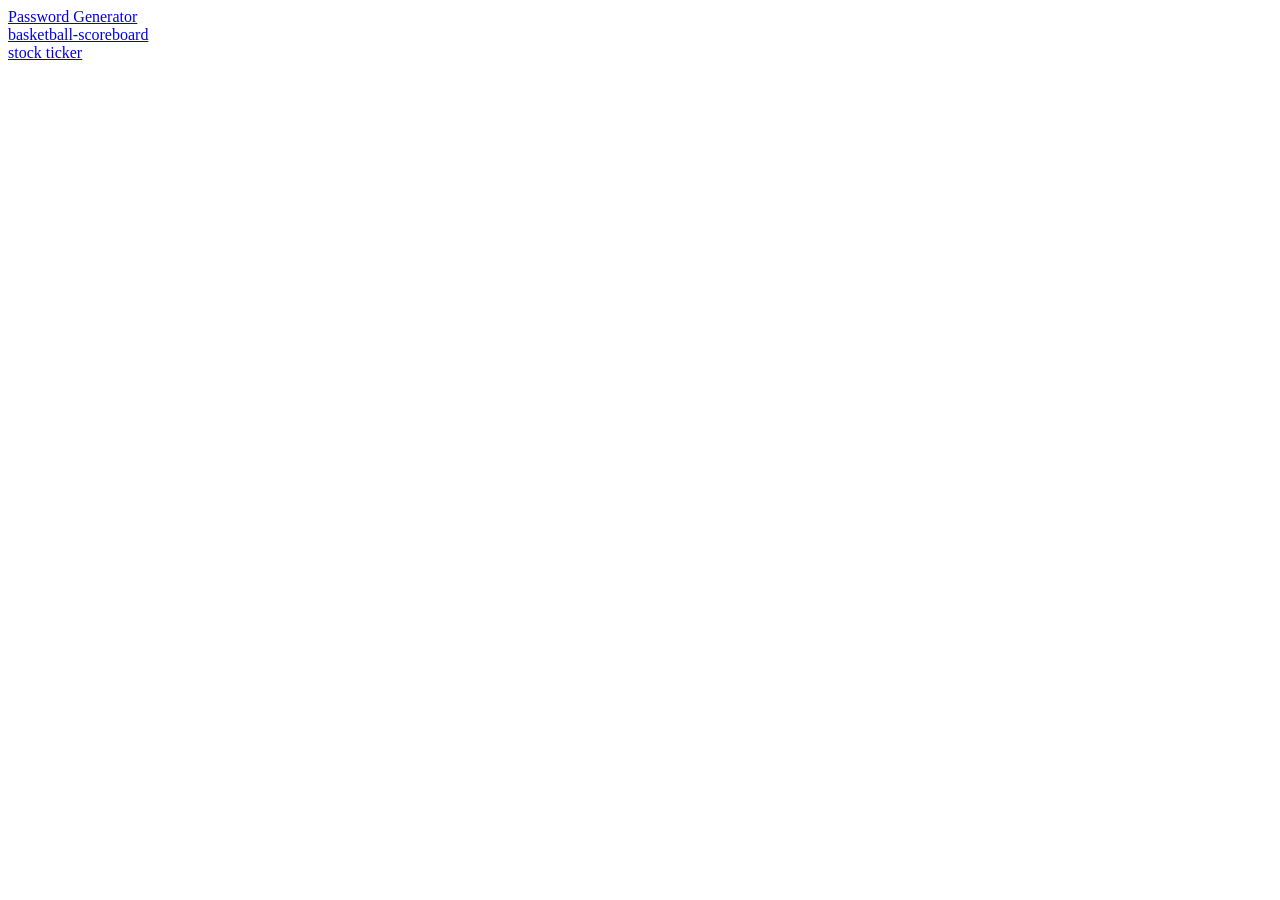
<file: index.html>
<!DOCTYPE html>
<html lang="en">
<head>
    <meta charset="UTF-8">
    <meta name="viewport" content="width=device-width, initial-scale=1.0">
    <title>Document</title>
</head>
<body>
    <a href="password-generator/index.html">Password Generator</a><br>
    <a href="basketball-scoreboard/index.html">basketball-scoreboard</a><br>
    <a href="stock-ticker/index.html">stock ticker</a><br>  
</body>
</html>
</file>
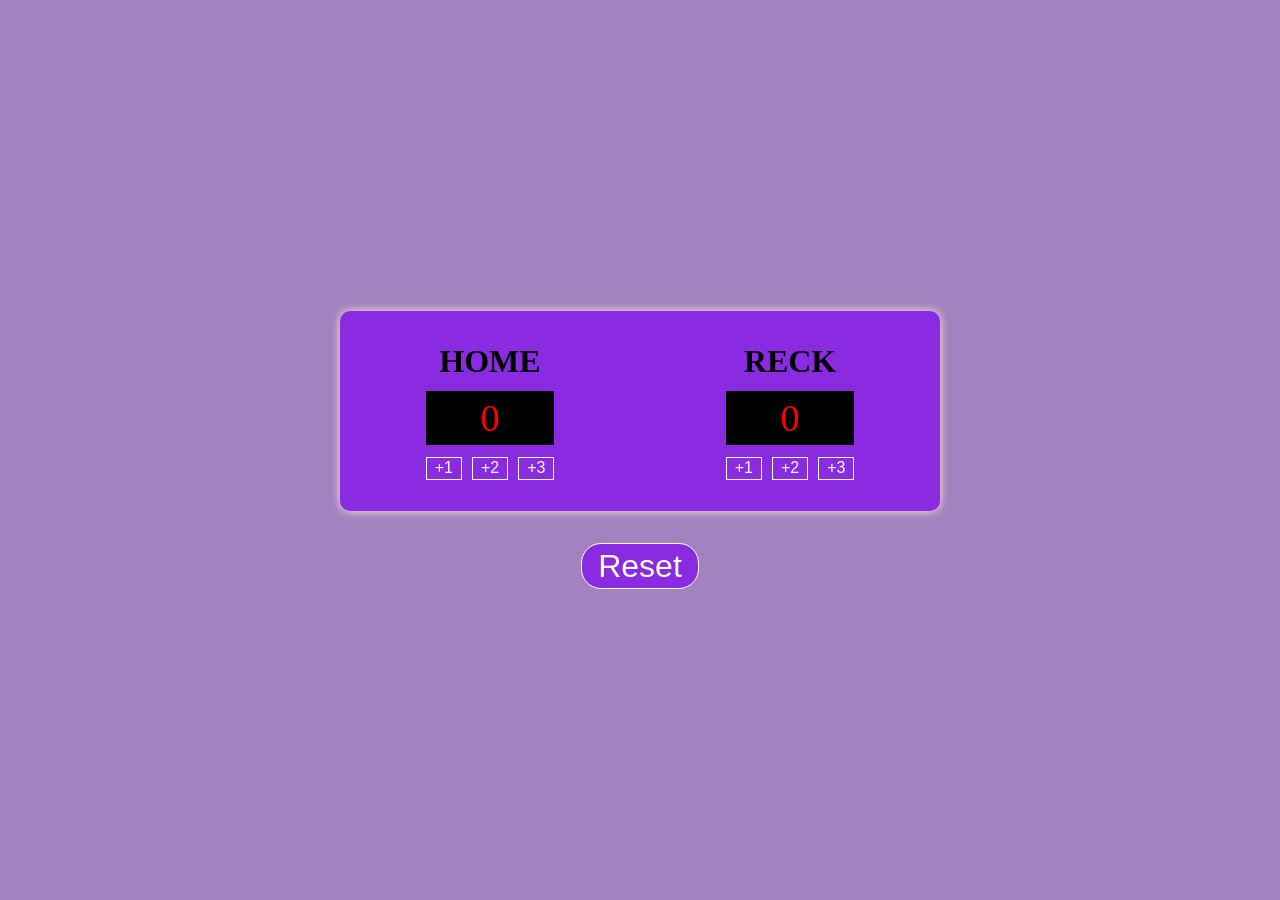
<file: basketball-scoreboard/index.html>
<!DOCTYPE html>
<html lang="en">
<head>
    <meta charset="UTF-8">
    <meta name="viewport" content="width=device-width, initial-scale=1.0">
    <link rel="stylesheet" href="style.css">
    <title>ScoreBoard</title>
</head>
<body>
    <div class="container">
        <div class="left">
            <h1>HOME</h1>
            <p class="left-count">0</p>
            <div class="btns">
                <button onclick="leftOne()">+1</button>
                <button onclick="leftTwo()">+2</button>
                <button onclick="leftThree()">+3</button>
            </div>
        </div>
        <div class="right">
            <h1>RECK</h1>
            <p class="right-count">0</p>
            <div class="btns">
                <button onclick="rightOne()">+1</button>
                <button onclick="rightTwo()">+2</button>
                <button onclick="rightThree()">+3</button>
            </div>
        </div>
    </div>
    <button class="reset" onclick="reset()">Reset</button>
    <script src="script.js"></script>
</body>
</html>
</file>
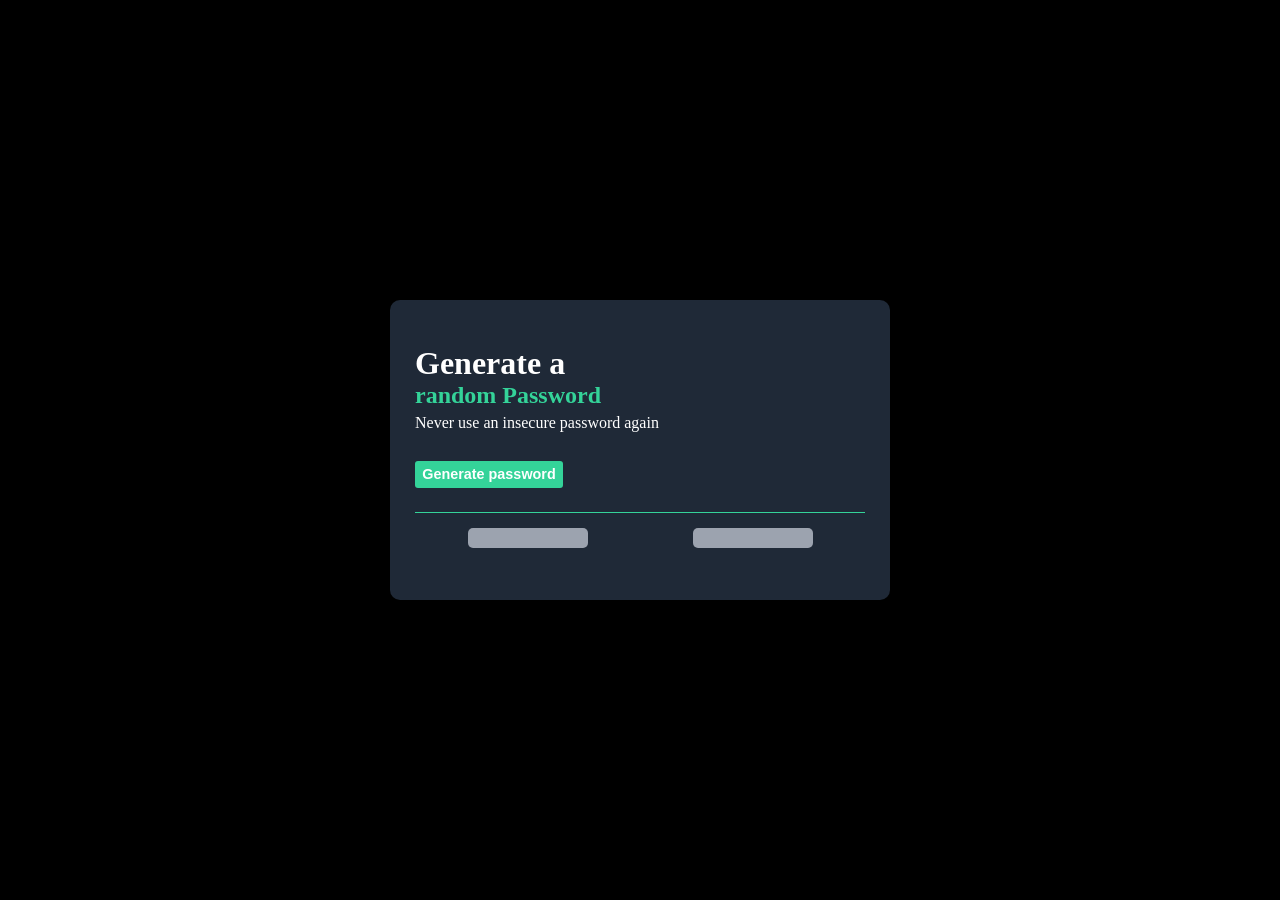
<file: password-generator/index.html>
<!DOCTYPE html>
<html lang="en">
<head>
    <meta charset="UTF-8">
    <meta name="viewport" content="width=device-width, initial-scale=1.0">
    <title>Document</title>
    <link rel="stylesheet" href="style.css">
</head>
<body>
    <!DOCTYPE html>
    <html lang="en">
    <head>
        <meta charset="UTF-8">
        <meta name="viewport" content="width=device-width, initial-scale=1.0">
        <title>Document</title>
    </head>
    <body>
        <div class="container">
            <div class="inner">
                <h1>Generate a</h1>
                <h2>random Password</h2>
                <p class="heading-para">Never use an insecure password again</p>
                <button onclick="check()" class="password-btn">Generate password</button>
                <div class="password-container">
                    <p class="one"></p>
                    <p class="two "></p>
                </div>
            </div>
        </div>
    </body>
    <script src="script.js"></script>
    </html>
</body>
</html>
</file>
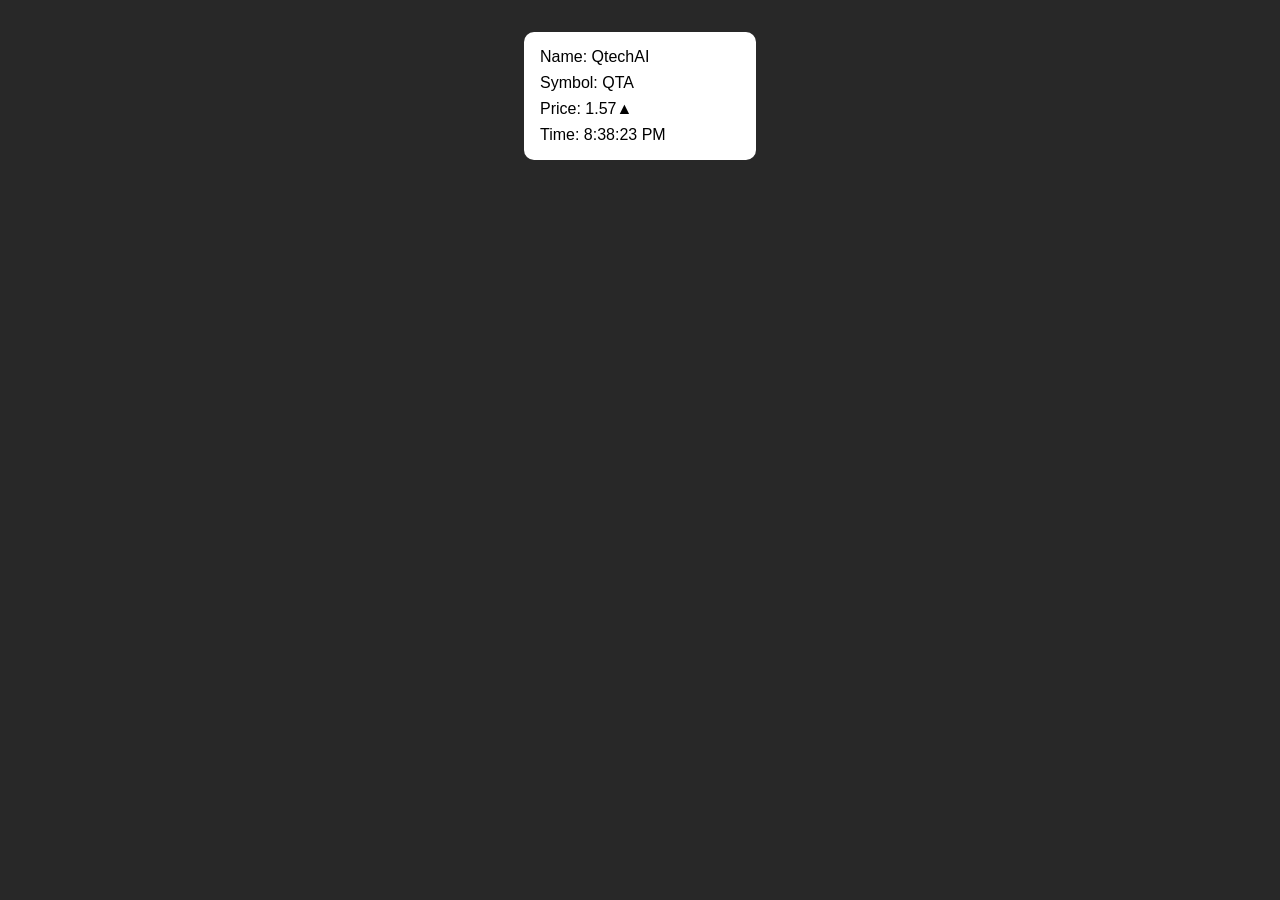
<file: stock-ticker/index.html>
<!doctype html>
<html>
    <head>
        <title>Stock Ticker</title>
        <link rel="stylesheet" href="index.css">
    </head>
    <body>
        <main class="stock-display-container">
            <div>Name: <span id="name"></span></div>
            <div>Symbol: <span id="symbol"></span></div>
            <div>Price: <span id="price"></span><span id="price-icon"></span></div>
            <div>Time: <span id="time"></span></div>
        </main>
        <script src="index.js" type="module"></script>
    </body>
</html>
</file>
<file: basketball-scoreboard/style.css>
*{
    margin: 0;
    padding: 0;
    box-sizing: border-box;
}
body{
    height: 100vh;
    width: 100%;
    display: flex;
    flex-direction: column;

    justify-content: center;
    align-items: center;
    background-color: rgb(162, 131, 191);
}
.container{
border: none;
border-radius: 10px;
box-shadow: 0px 0px 10px 0px blanchedalmond;
max-width: 600px;
min-width: 350px;
height: 200px;
width: 50%;
display:flex;
justify-content: space-around;
align-items: center;
background-color: blueviolet;
}
h1{
    text-align: center;
}
p{
    text-align: center;
    font-size: 2.4rem;
    padding: 0.1em ;
    margin: 0.3em 0;
    border: 1px solid black;
    background-color: black;
    color: red;
}
.btns{
    display: flex;
    justify-content: space-around;
    gap: 10px;
}
button{
    font-size: 1rem;
    padding: 0.1em 0.5em;
    cursor: pointer;
    background-color: blueviolet;
    color: white;
    border: 1px solid white;
}
.reset{
    margin-top: 1em;
    font-size: 2rem;
    border-radius: 20px;
}
</file>
<file: password-generator/style.css>
*{
    margin: 0;
    padding: 0;
    box-sizing: border-box;
}
body{
    width: 100%;
    min-height: 100vh;
    display: flex;
    justify-content: center;
    align-items: center;
    background-color: black;
}
.container{
    width: 70%;
    max-width: 500px;
    max-height:500px ;
    height: 300px;
    display: flex;
    justify-content: center;
    align-items: center;
    background-color: #1F2937;
    border-radius: 10px;
    border: none;
    transition: box-shadow 0.3s ease, transform 0.3s ease;
    
}
.container:hover{
box-shadow: 0px 0px 100px 1px #34D399;
transform: translateY(-5px);
}
.inner{
    width: 90%;
    height: 70%;
}
.heading-para{
    margin-top: 0.3em;
}
.password-btn{
    padding: 0.4em 0.5em;
    font-weight: 600;
    border-radius: 3px;
    border: none;
    margin-top: 2em;
    font-size: 0.9rem;
    cursor: pointer;
    background-color: #34D399;
    color: white;
}
h1{
    color: white;
}
h2{
    color: #34D399;
}
p{
    color: white;
}
.password-container{
    border-top: 1px solid #34D399;
    height: 50px;
    margin-top: 1.5em;
    display: flex;
    justify-content: space-around;
    align-items: center;
}

.one, .two{
    background-color: #9CA3AF;
    min-height: 20px;
    min-width: 120px;
    text-align: center;
    border-radius: 5px;
    color: #34D399;
    padding: 0.1em 1em;
    
}


@media (max-width: 600px) {
    html{
        font-size: 20px;
    }
    .container{
        width: 90%;
        height: auto;

    }
    .password-container{
        width: 100%;
        gap: 10px;
    }
    .one, .two{
    background-color: #9CA3AF;
    min-height: 20px;
    width: 140px;
    text-align: center;
    border-radius: 5px;
    color: #34D399;
    padding:0.2em 0.2em;
    font-size: 0.8rem;
    
}
}
</file>
<file: stock-ticker/index.css>
html, body {
    margin: 0;
    padding: 0;
    background-color: #282828;
    font-family: Verdana, Geneva, Tahoma, sans-serif;
}

.stock-display-container {
    width: 200px;
    margin: 2em auto;
    padding: 1em;
    border-radius: 10px;
    display: flex;
    flex-direction: column;
    gap: .5em;
    background-color: white;
}

img {
    max-width: 15px;
    margin-left: 5px;
}

@media (max-width: 480px) {
    /* Styles for mobile phones */
    .stock-display-container{
        font-size: 3rem;
        width: 70%;
    }
}
</file>
